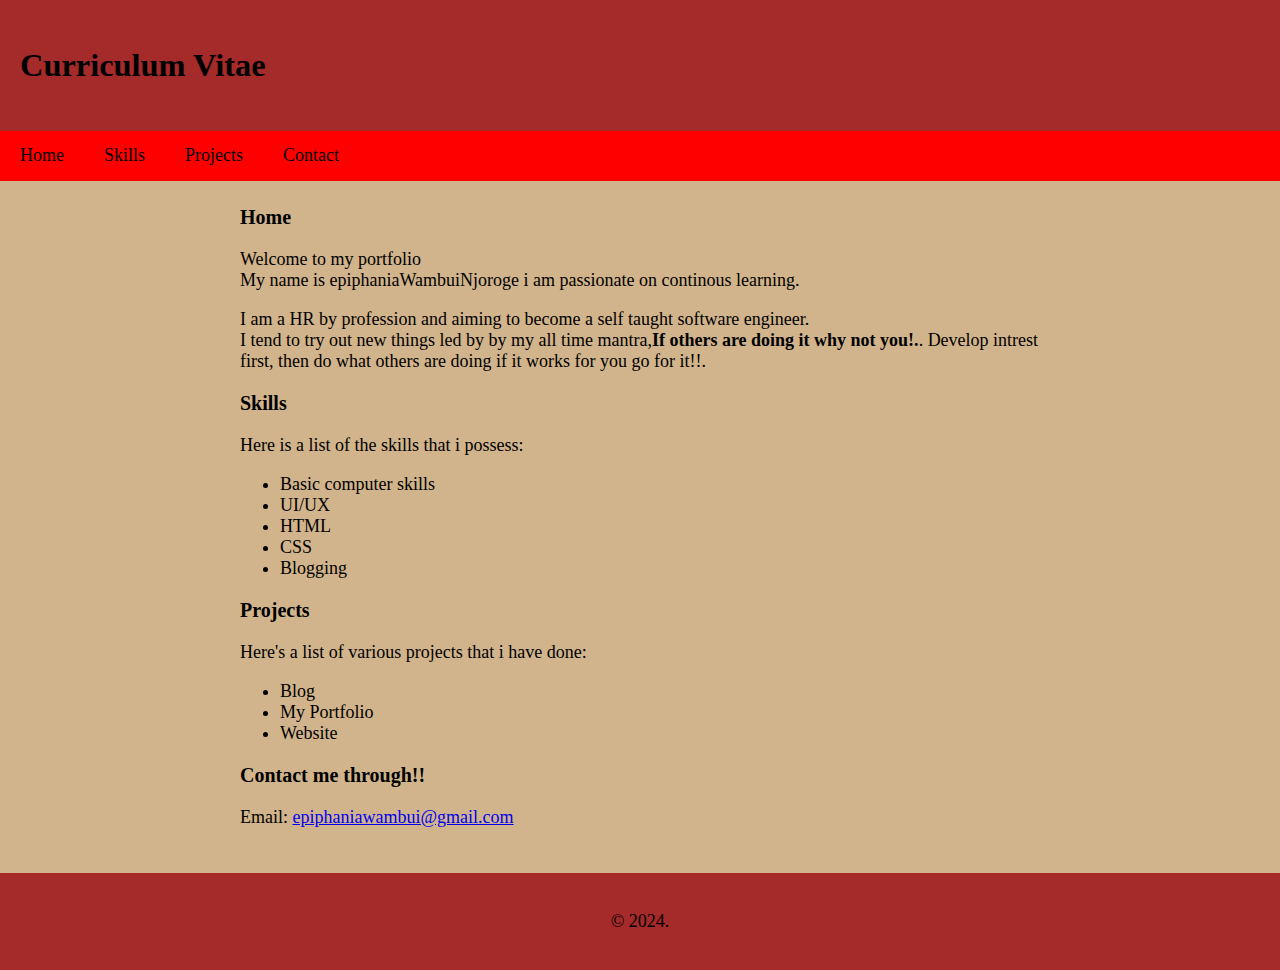
<file: HTML/creatingprtfl.html>
<!DOCTYPE html>
<html>
    <head>
        <meta charset="UTF-8.0">
        <meta name="viewport" content="width=device-width, initial-scale=1.0">
        <title>My Portfolio</title>
        <link rel="stylesheet" href="creatingprtfl.css">
    </head>
    <body>
        <header>
            <h2>Curriculum Vitae</h2>
        </header>
        
        <nav>
            <ol>
                <li><a href="#home">Home</a></li>
                <li><a href="#skills">Skills</a></li>
                <li><a href="#projects">Projects</a></li>
                <li><a href="#contact">Contact</a></li>
            </ol>
        </nav>
        
    <main>
        <section id="home">
            <h2>Home</h2>
            <p>Welcome to my portfolio<br>
            My name is epiphaniaWambuiNjoroge i am passionate on continous learning.</p>
            <p>I am a HR by profession and aiming to become a self taught software engineer.<br>
            I tend to try out new things led by by my all time mantra,<strong>If others are doing it why not you!.</strong>.
            Develop intrest first, then do what others are doing if it works for you go for it!!.</p>
        </section>

        <section id="Skills">
            <h2>Skills</h2>
            <p>Here is a list of the skills that i possess:</p>
            <ul>
                <li>Basic computer skills</li>
                <li>UI/UX</li>
                <li>HTML</li>
                <li>CSS</li>
                <li>Blogging</li>
            </ul>
        </section>

        <section id="projects">
            <h2>Projects</h2>
            <p>Here's a list of various projects that i have done:</p>
            <ul>
                <li>Blog</li>
                <li>My Portfolio</li>
                <li>Website</li>
            </ul>
        </section>

        <section id="contact">
            <h2>Contact me through!!</h2>
            <p>Email: <a href="mailto:epiphaniawambui@gmail.com">epiphaniawambui@gmail.com</a></p> 
        </section>
    </main>
    
        <footer>
            <p>&copy; 2024.</p>
        </footer>
    
    </body>
</html>
</file>
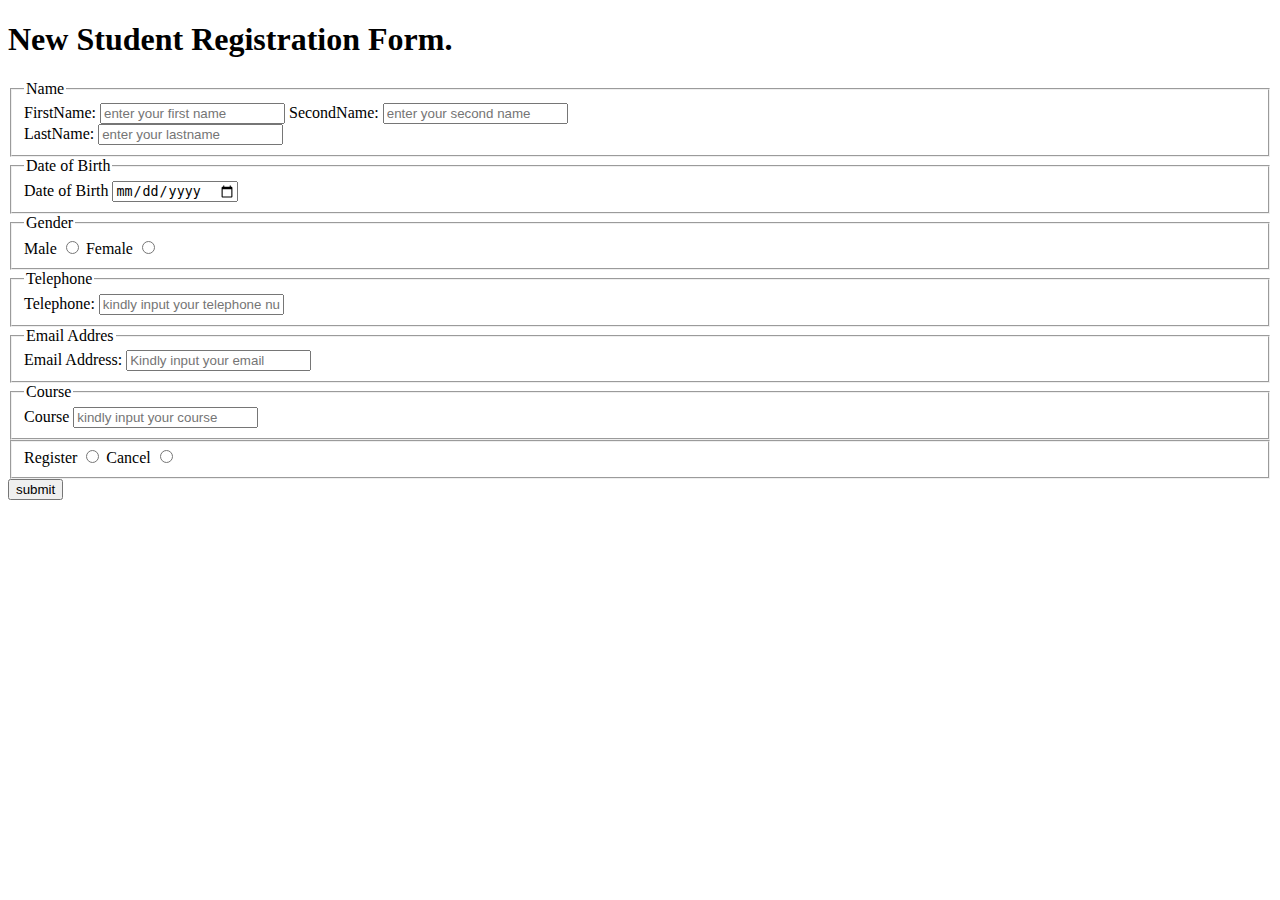
<file: HTML/form.html>
<!DOCTYPE html>
<html lang="eng">
    <head>
        <meta charset="UTF-8">
        <meta name="viewport" content="width=device-width, initial-scale=1.0">
        <title>NEW STUDENT FORM</title>
    </head>
    <body>

        <h1>New Student Registration Form.</h1>

        <form action="">
        <fieldset>
            <legend>Name</legend>
             <label for="first-name">FirstName:</label>
             <input 
             type="text" 
             name="name" 
             id="first-name" 
             placeholder="enter your first name">
            
            <label for="second-name">SecondName: </label>
             <input
             type="text"
             name="name"
             id="second-name"
             placeholder="enter your second name"> <br>

             <label for="last-name">LastName: </label>
             <input
             type="text"
             name="name"
             id="last-name"
             placeholder="enter your lastname">
        </fieldset>

        <fieldset>
            <legend>Date of Birth</legend>
            <label for="date of birth">Date of Birth</label>
            <input
            type="date"
            name="date of birth"
            id="date of birth"
            placeholder="enter your birth year">
        </fieldset>

        <fieldset>
            <legend>Gender</legend>
            <label for="male">Male</label>
            <input
            type="radio"
            id="male"
            name="gender"
            value="male">

            <label for="female">Female</label>
            <input
            type="radio"
            id="female"
            name="gender"
            value="female">
        </fieldset>

        <fieldset>
            <legend>Telephone</legend>
            <label for="telephone">Telephone:</label>
            <input
            type="tel"
            id="telephone"
            name="telephone"
            placeholder="kindly input your telephone number">
        </fieldset>

        <fieldset>
            <legend>Email Addres</legend>
            <label for="email address">Email Address:</label>
            <input
            type="email"
            id="email address"
            name="email address"
            placeholder="Kindly input your email"> <br>
        </fieldset>

        <fieldset>
            <legend>Course</legend>
            <label for="course">Course</label>
            <input
            type="text"
            id="course"
            name="course"
            placeholder="kindly input your course"> <br>
        </fieldset>

        <fieldset>
            <lable for="register">Register</lable>
            <input
            type="radio"
            name="register"
            id="register"
            value="register">

            <lable for="cancel">Cancel</lable>
            <input
            type="radio"
            name="cancel"
            id="cancel"
            value="Cancel"> <br>
        </fieldset>
        <input type="submit" value="submit">
         </form>
    </body>
</html>
</file>
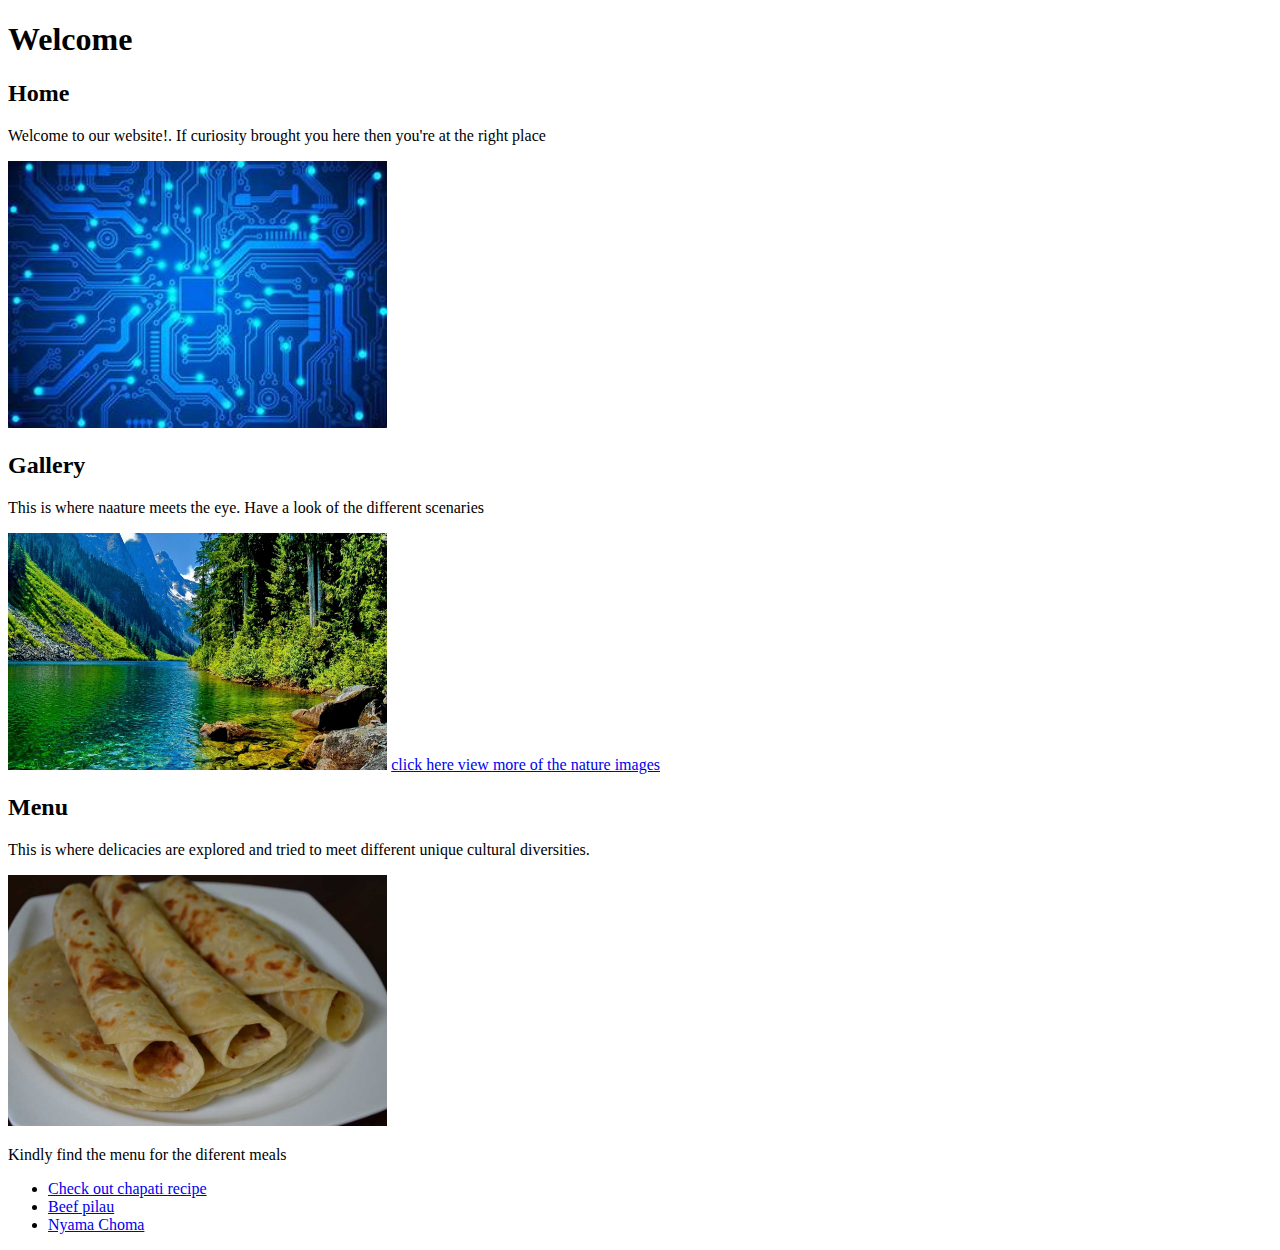
<file: HTML/image_links.html>
<!DOCTYPE html>
<html lang="eng">
<head>
    <meta charset="UFT-8">
    <meta name="viewport" content="width=device-width, initial-scale=1.0" />
    <title>A homepage of different interests</title>
    <style>
        img {
            width: 30%;
        }
    </style>
</head>
<body>
    <header>
        <h1>Welcome</h1>
    </header>
    
<section id="home">
    <h2>Home</h2>
    <p>Welcome to our website!. If curiosity brought you here then you're at the right place</p>
    <img src="techimg.jfif"alt="tech images">
    </a>
</section>

<section id="Gallery"></section>
    <h2>Gallery</h2>
    <p>This is where naature meets the eye. Have a look of the different scenaries </p>
    <img src="nature-images..jpg" alt="nature image" class="image-align">
    <a href="https://images.search.yahoo.com/search/images?p=nature+pictures&fr=mcafee&type=E210US739G0&imgurl=http%3A%2F%2Fthewowstyle.com%2Fwp-content%2Fuploads%2F2015%2F01%2Fnature-images..jpg#id=17&iurl=http%3A%2F%2Fthewowstyle.com%2Fwp-content%2Fuploads%2F2015%2F01%2Fnature-images..jpg&action=click">
         click here view more of the nature images</a>

<section id="menu">
    <h2>Menu</h2>
    <p>This is where delicacies are explored and tried to meet different unique cultural diversities.</p>
    <img src="chapati.jpg" alt="chapati image">
    <p>Kindly find the menu for the diferent meals</p>
    <ul>
    <li><a href="https://tasteasianfood.com/chapati-recipe/">Check out chapati recipe</a></li>
    <li><a href="https://i.pinimg.com/originals/84/93/0a/84930a4e44f490f04484d17ee103c49c.jpg" style="width: 100px; height: 100px">Beef pilau</a></li>
    <li><a href="https://i.onthe.io/0fgjhs7dilmkvhqj9.923afaa0.jpg">Nyama Choma</a></li>
    </ul>
</section>
</body>
</html>
</file>
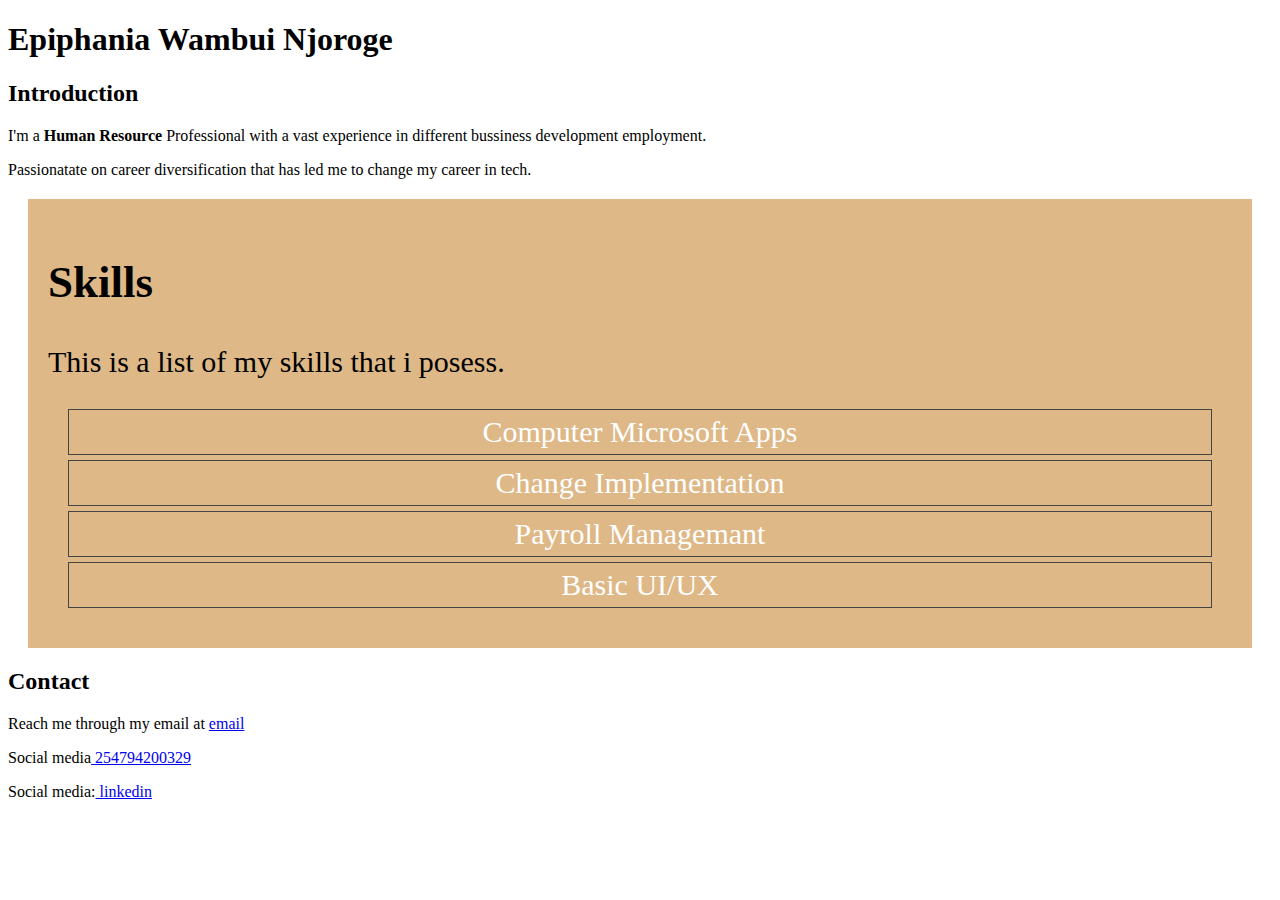
<file: HTML/my_portfolio.html>
<!DOCTYPE html>
<html lang="eng">
    <head>
        <meta charset="UTF-8">
        <meta name="viewpoint" content="width=device-width, initial-scale=1.0">
        <title>My Portfolio</title>
        <link rel="stylesheet" href="myportfolio.css">
    </head>
    <body>
        <header>
            <h1>Epiphania Wambui Njoroge</h1>
        </header>
        
        <section class="introduction">
            <h2>Introduction</h2>
            <p>I'm a <strong>Human Resource </strong>Professional with a vast experience in different bussiness development employment.</p>
            <p>Passionatate on career diversification that has led me to change my career in tech.</p>
        </section>

        <section class="skills">
            <h2>Skills</h2>
            <p>This is a list of my skills that i posess.</p>
            <ul>
                <li>Computer Microsoft Apps</li>
                <li>Change Implementation</li>
                <li>Payroll Managemant</li>
                <li>Basic UI/UX</li>
            </ul>
        </section>

        <section class="contact">
            <h2>Contact</h2>
            <p>Reach me through my email at <a href="epiphaniawambui@gmail.com" target="_blank"> email</a></p>
            <p>Social media<a href="tel:+254794200239"> 254794200329</a></p>
            <p>Social media:<a href="http://www.linkedin.com/in/wambui-njoroge-60ab14209/" target="_blank"> linkedin</a></p>
        </section>
    </body>
</html>
</file>
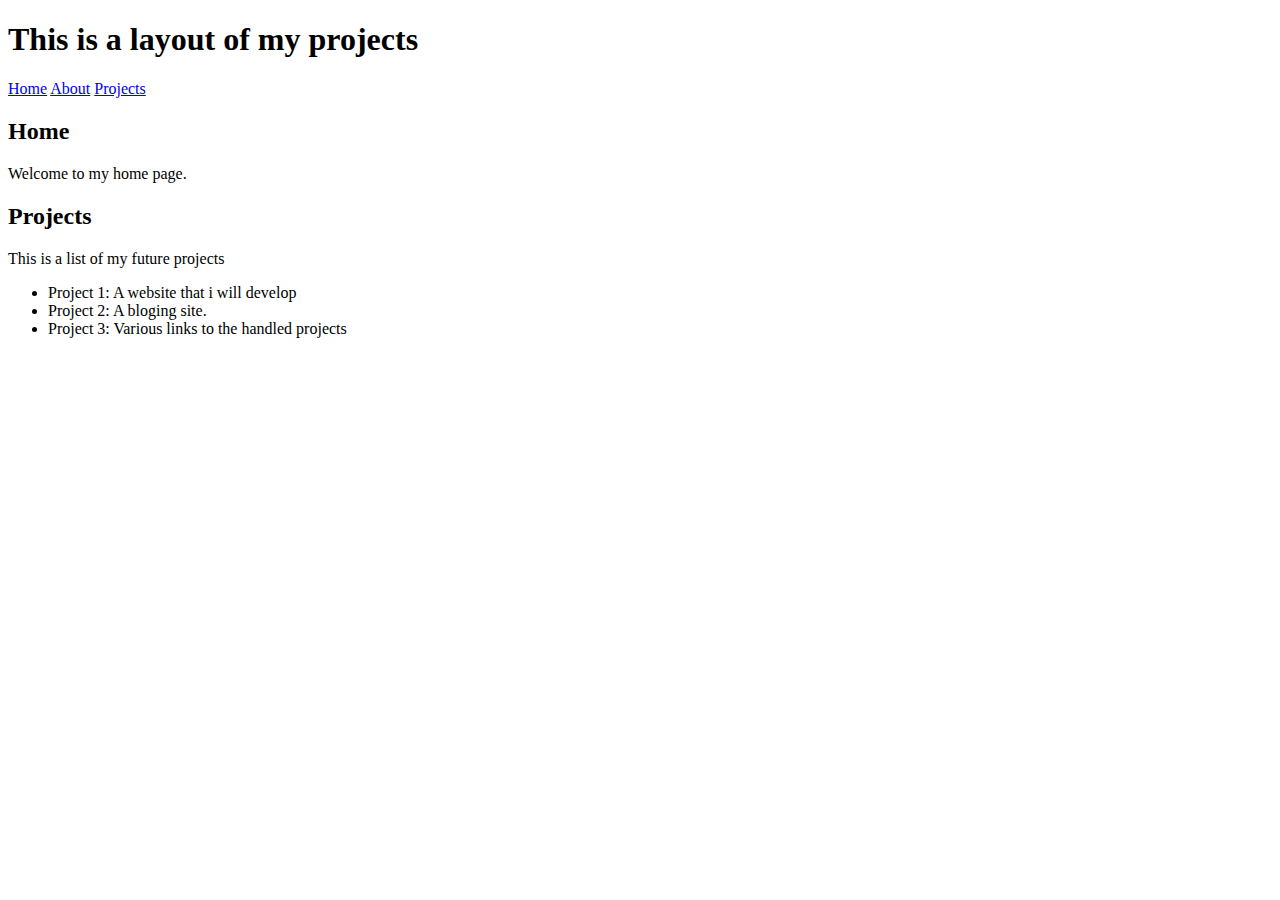
<file: HTML/portfolio.html>
<!DOCTYPE html>
<html>
<head>
    <meta charset="UTF-8">
    <meta name="author" content="EppyWambui">
    <meta name="viewpoint" content="width=device-width, initial-scale=1.0">
    <title>My Portfolio</title>
</head>
<body>
    <h1>This is a layout of my projects</h1>
    <nav>
        <a href="home">Home</a>
        <a href="about">About</a>
        <a href="projects">Projects</a>
    </nav>

    <section id="home">
        <h2>Home</h2>
        <p>Welcome to my home page.</p>
    </section>

    <section id="projects">
        <h2>Projects</h2>
        <p>This is a list of my future projects</p>
        <ul>
            <li>Project 1: A website that i will develop</li>
            <li>Project 2: A bloging site.</li>
            <li>Project 3: Various links to the handled projects</li>
        </ul>
    </section>

</body>
</html>
</file>
<file: HTML/creatingprtfl.css>
body {
    font-size: large;
    background-color: tan;
    margin: 0;
    padding: 0;
    font-family: 'Times New Roman', Times, serif;
}

header{
    font-size: larger;
    background-color: brown;
    color: black;
    padding: 20px;
}

header h1{
    margin: 0;
    font-size: 25px;
}

nav{
    height: 50px;
    display: flex;
    justify-content: space-between;
    align-items: center;
    background-color: red;
}

nav ol{
    list-style: none;
    margin: 0;
    padding: 0;
    display: flex;
}

nav li{
    margin: 0 20px;
}

nav a{
    text-decoration: none;
    color: black;
}

main{
    max-width: 800px;
    margin: 0 auto;
    padding: 25px;
}

section{
    margin-bottom: 20px;
}

section h2{
    margin: 0 0 20px 0;
    font-size: 20px;
}

footer{
    text-align: center;
    background-color: brown;
    font: black;
    padding: 20px;
}
</file>
<file: HTML/myportfolio.css>
.header {
    font-family: 'Franklin Gothic Medium', 'Arial Narrow', Arial, sans-serif;
    margin: _middle;
}
.introduction {
    font-family: 'Times New Roman', Times, serif;
    padding: 0;
    margin: 0;
}
.skills {
    font-size: 30px;
    background-color: burlywood;
    padding: 20px;
    margin: 20px;
}
.skills ul {
    list-style: none;
    padding: 0;
    margin: 20px;
}
.skills li {
    border: 1px solid #444;
    color: white;
    padding: 5px;
    margin-top: 5px;
    text-align: center;

}
</file>
